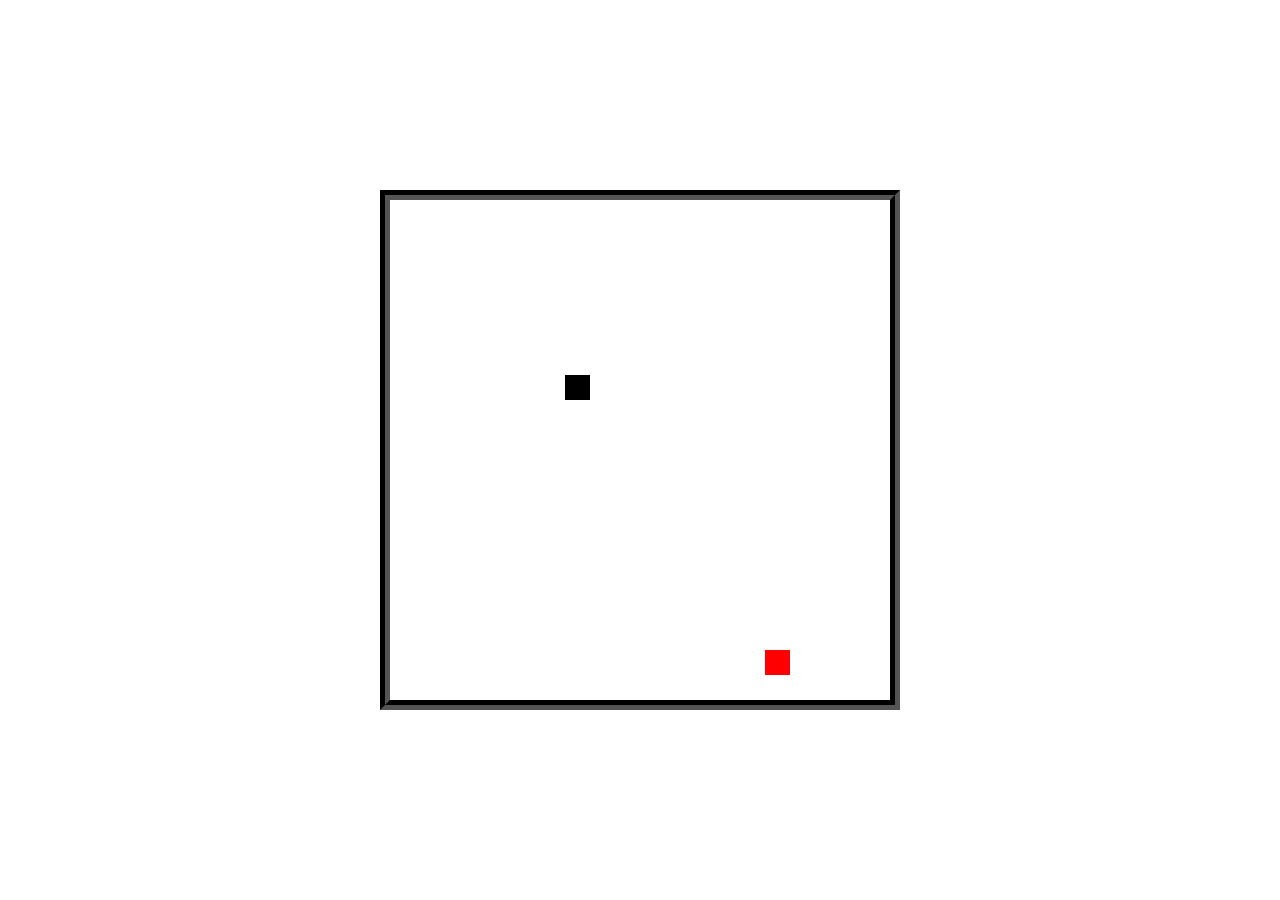
<file: snake/index.html>
<!DOCTYPE html>
<html>
<head>
	<title>Snake Game</title>
	<link rel="stylesheet" type="text/css" href="style.css">
 <script src="https://ajax.googleapis.com/ajax/libs/jquery/3.3.1/jquery.min.js"></script>
</head>
<body>
<canvas id="myCanvas" width="500" height="500"></canvas>
<script type="text/javascript" src ="snake.js"></script>
</body>
</html>
</file>
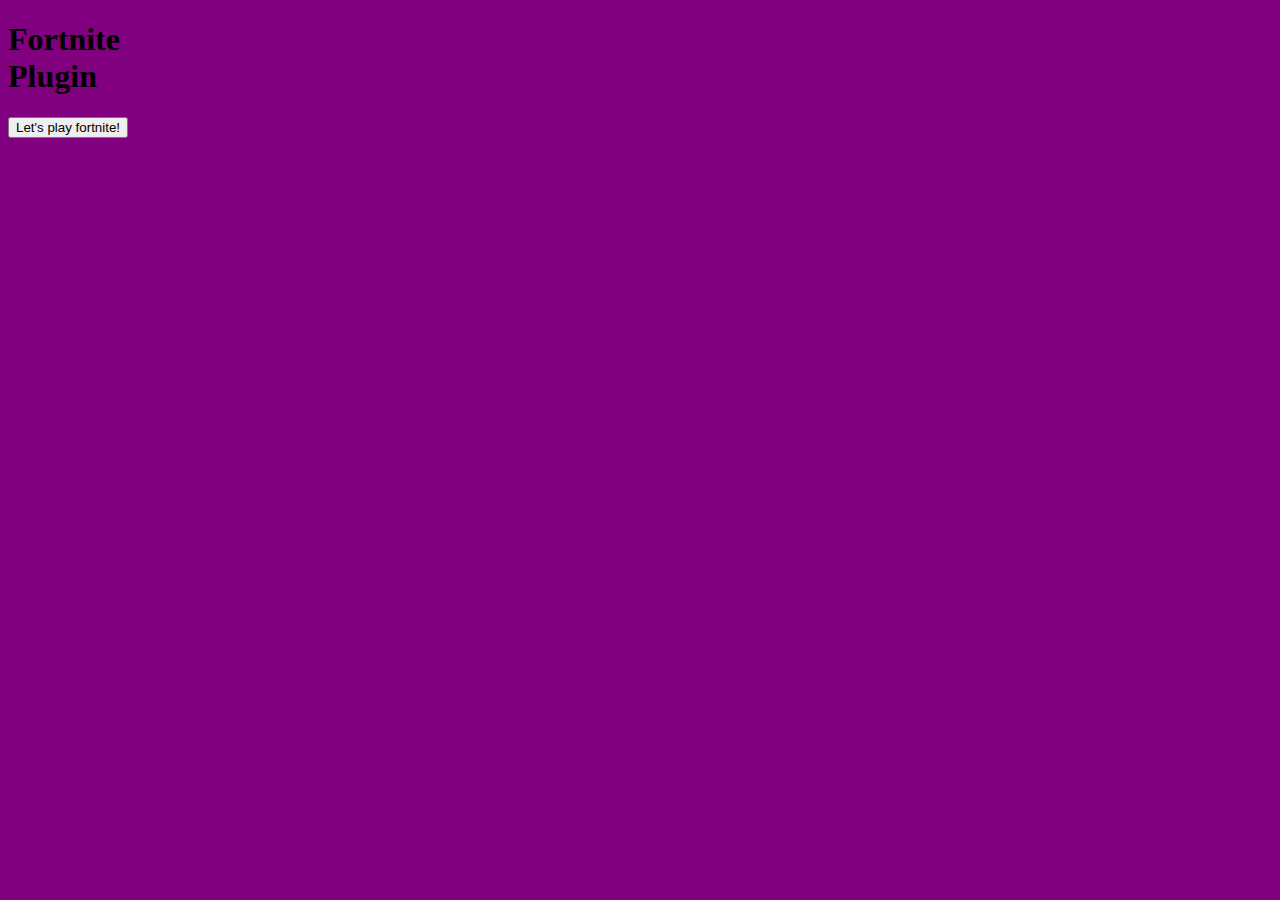
<file: meExtension/popup.html>
<!DOCTYPE html>
<html>
<head>
	<title> Fortnite Plugin</title>
<script src="jquery.min.js"></script>
<link rel="stylesheet" type="text/css" href="popup.css">
<script src="popup.js"></script>
</head>
<body>
<h1>Fortnite Plugin</h1>
<button id="confirm"> Let's play fortnite!</button>


</body>
</html>
</file>
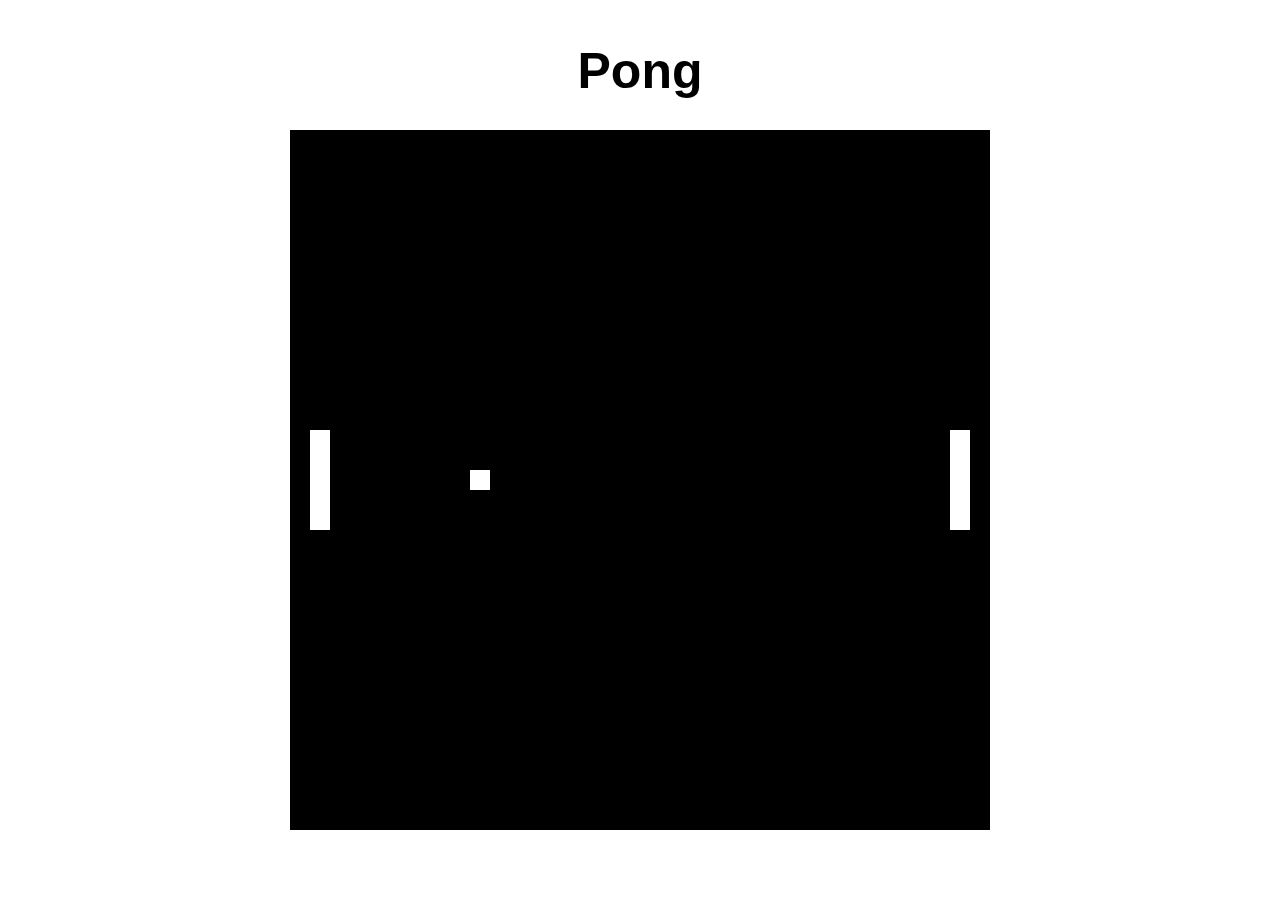
<file: Pong/pong.html>
<!DOCTYPE html>
<html>
<head>
	<title>Pong</title>
	<link rel="stylesheet" type="text/css" href="pong.css">
 <script src="https://ajax.googleapis.com/ajax/libs/jquery/3.3.1/jquery.min.js"></script>
</head>
<body>
	<h1>Pong</h1>
	<canvas id="myCanvas" width="700" height="700"></script>
	<button>Try again!</button>
	<script type="text/javascript" src="pong.js"></script>
</body>
</html>
</file>
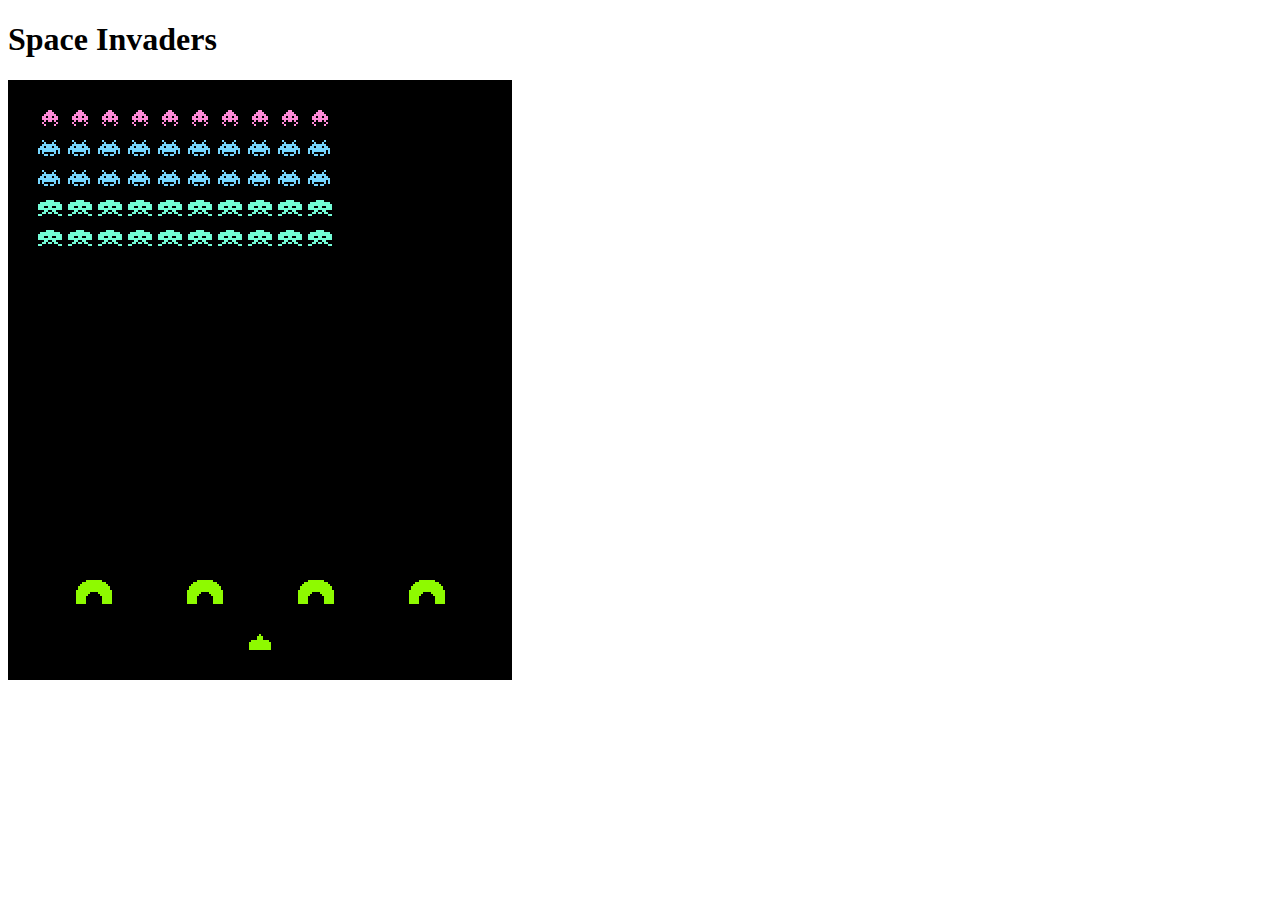
<file: Space invaders/main.html>
<!DOCTYPE html>
<html lang="en">
<head>
  <meta charset="UTF-8">
  <title>Space Invaders</title>
 
<script src="https://ajax.googleapis.com/ajax/libs/jquery/3.3.1/jquery.min.js"></script>
  <link rel="stylesheet" href="https://stackpath.bootstrapcdn.com/bootstrap/4.1.1/css/bootstrap.min.css" integrity="sha384-WskhaSGFgHYWDcbwN70/dfYBj47jz9qbsMId/iRN3ewGhXQFZCSftd1LZCfmhktB" crossorigin="anonymous">

 
  <script src="https://cdnjs.cloudflare.com/ajax/libs/popper.js/1.14.3/umd/popper.min.js" integrity="sha384-ZMP7rVo3mIykV+2+9J3UJ46jBk0WLaUAdn689aCwoqbBJiSnjAK/l8WvCWPIPm49" crossorigin="anonymous"></script>
<script src="https://stackpath.bootstrapcdn.com/bootstrap/4.1.1/js/bootstrap.min.js" integrity="sha384-smHYKdLADwkXOn1EmN1qk/HfnUcbVRZyYmZ4qpPea6sjB/pTJ0euyQp0Mk8ck+5T" crossorigin="anonymous"></script>
  <link rel="stylesheet" type="text/css" href="main.css">
  <!-- Include Helper Functions Here -->
<script type="text/javascript" src="helpers.js"></script>
</head>
<body>
   <h1> Space Invaders</h1>
  <button id="retry" type="button" class="btn btn-danger">Play Again?</button>

  <!-- Include Main Javascript Here -->
  <script type="text/javascript" src="main.js" ></script>
  <!-- Include Other Parts of Boostrap Here -->
</body>
</html>
</file>
<file: snake/style.css>
#myCanvas{
	border: black 10px groove;
position:absolute ;
margin: auto;
top:0;
right:0;
bottom:0;
left:0;





}
</file>
<file: meExtension/popup.css>
body{
	width:200px;
	height:80px;
	background-color:purple ;
}
</file>
<file: Pong/pong.css>
h1{
	font-family: Arial;
	font-size: 50px;
	margin-bottom: 30px;
}

#canvas{
	border: 1px solid black;
	margin: auto;
}

body{
	display: flex;
	flex-direction: column;
	justify-content: center;
	align-items:center;
}

button {
	display:none;
	display: block;
	border: 4px solid red;
	margin: 15px;
	padding: 5px;
	background-color: white;
	border-radius: 40%;
}
</file>
<file: Space invaders/main.css>
tbody {
  display: flex;
  flex-direction: column;
  justify-content: center;
  align-items: center;
}

canvas {
  margin-top: 20px;
  background-color: black;
  display: block;
}

#retry {
  margin-top: 20px;
  display: none;
}
</file>
